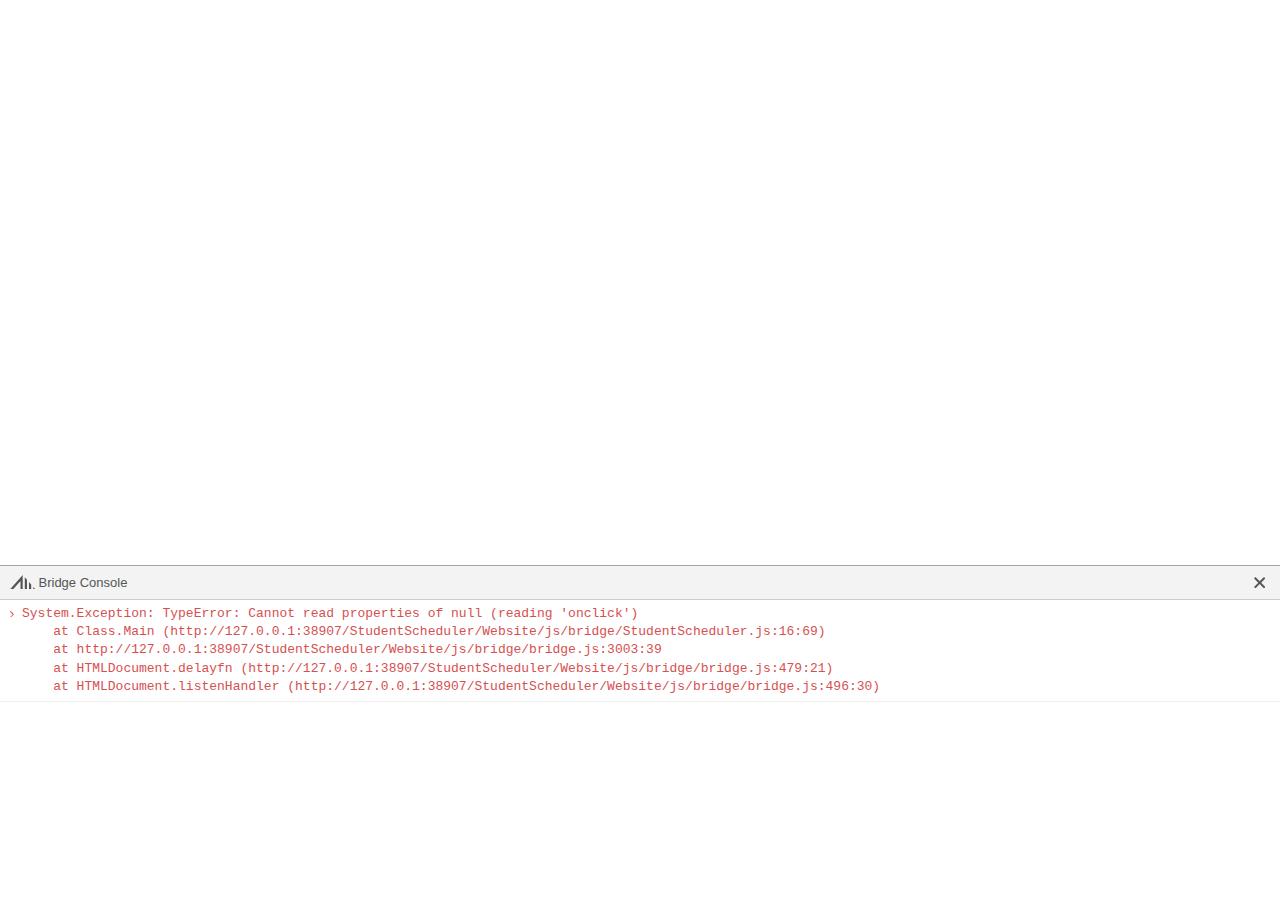
<file: StudentScheduler/Website/js/bridge/index.html>
<!DOCTYPE html>

<html lang="en" xmlns="http://www.w3.org/1999/xhtml">
<head>
    <meta charset="utf-8" />
    <title>StudentScheduler</title>
    
    <script src="bridge.js"></script>
    <script src="bridge.console.js"></script>
    <script src="bridge.meta.js"></script>
    <script src="StudentScheduler.js"></script>
    <script src="StudentScheduler.meta.js"></script>
</head>
<body>
</body>
</html>
</file>
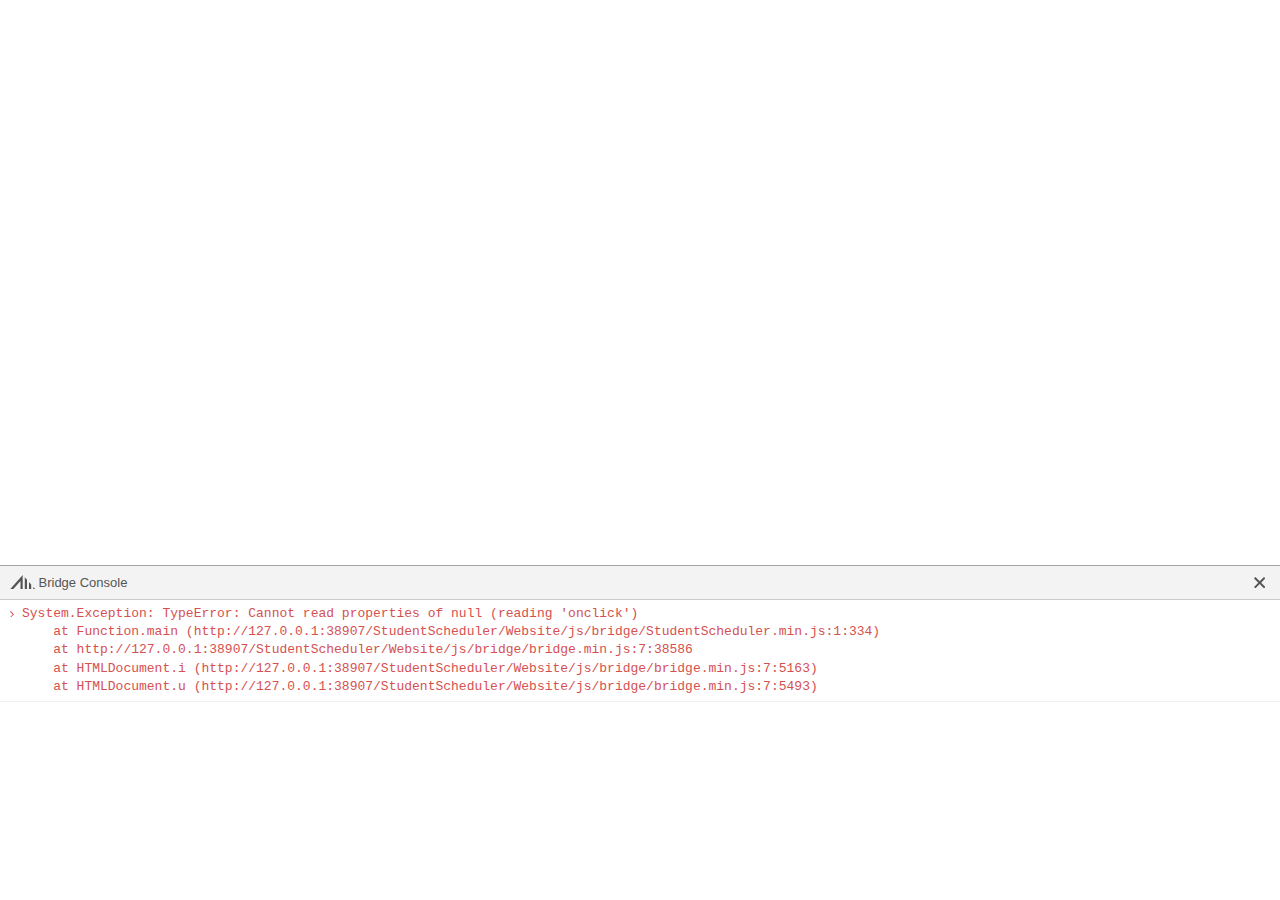
<file: StudentScheduler/Website/js/bridge/index.min.html>
<!DOCTYPE html>

<html lang="en" xmlns="http://www.w3.org/1999/xhtml">
<head>
    <meta charset="utf-8" />
    <title>StudentScheduler</title>
    
    <script src="bridge.min.js"></script>
    <script src="bridge.console.min.js"></script>
    <script src="bridge.meta.min.js"></script>
    <script src="StudentScheduler.min.js"></script>
    <script src="StudentScheduler.meta.min.js"></script>
</head>
<body>
</body>
</html>
</file>
